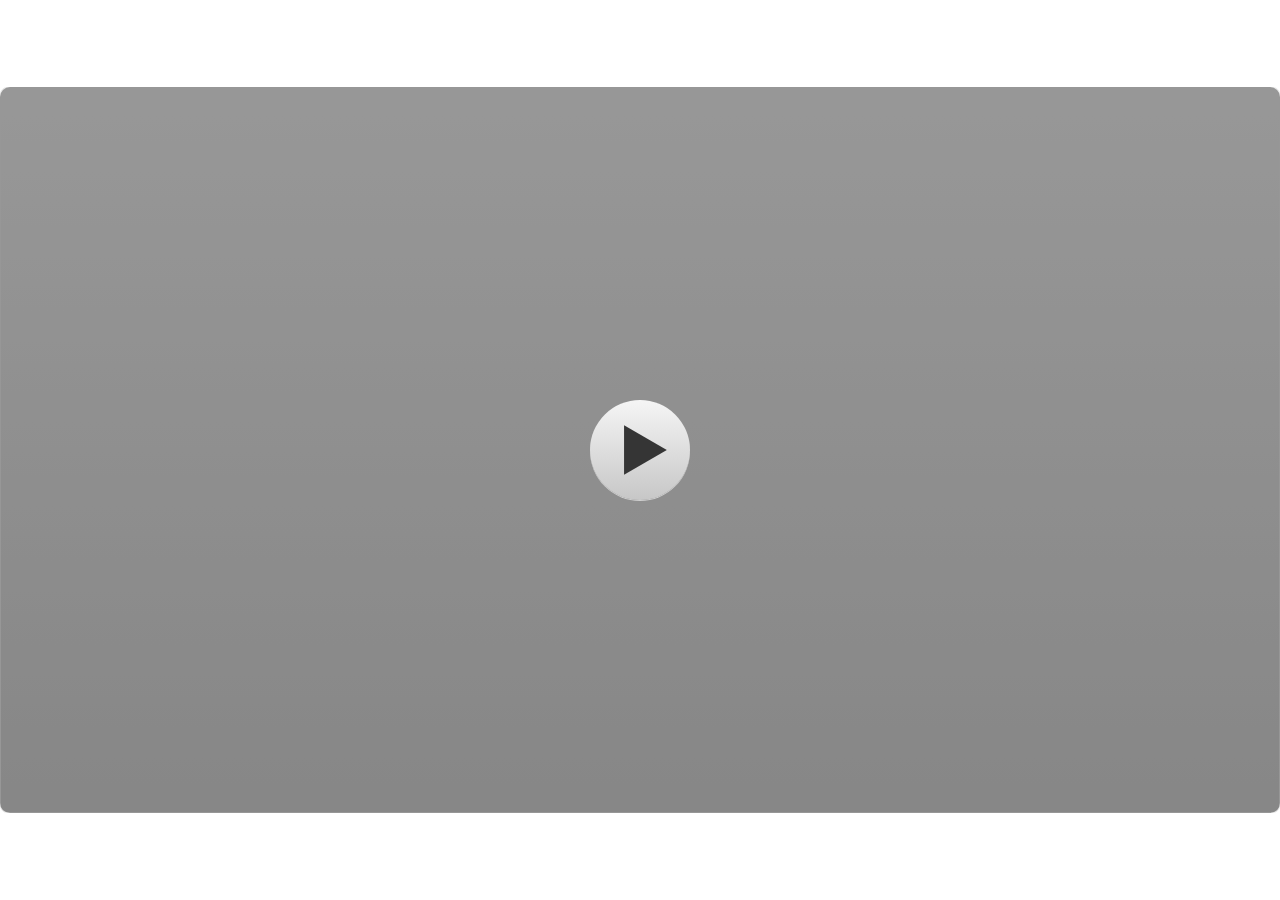
<file: index.html>
﻿<!doctype html>
<html lang="en-US">
<head>
  <meta charset="utf-8">
  <!-- Created using Storyline 3 - http://www.articulate.com  -->
  <!-- version: 3.20.30234.0 -->
  <title>MPI Petualangan Listrik</title>
  <meta http-equiv="x-ua-compatible" content="IE=edge"/>
  <meta name="viewport" content="width=device-width,initial-scale=1,user-scalable=no,shrink-to-fit=no,minimal-ui"/>
  <meta name="apple-mobile-web-app-capable" content="yes"/>
  <style>
    html, body { height: 100%; padding: 0; margin: 0 }
    #app { height: 100%; width: 100%; }
  </style>

  <script>
    window.DS = {};
    window.globals = {
      DATA_PATH_BASE: '',
      HAS_FRAME: true,
      HAS_SLIDE: true,

      lmsPresent: false,
      tinCanPresent: false,
      cmi5Present: false,
      aoSupport: false,
      scale: 'show all',
      captureRc: false,
      browserSize: 'optimal',
      bgColor: '#FFFFFF',
      features: '',
      themeName: 'classic',
      preloaderColor: '#FFFFFF',
      suppressAnalytics: false,
      productChannel: 'perpetual',
      publishSource: 'storyline',
      aid: '',
      cid: '34b30f1a-1375-4ba0-be4a-a2d3f6c87719',
      playerVersion: '3.20.30234.0',
      publishTimestamp: '2024-08-01T15:34:45.1093106Z',
      maxIosVideoElements: 10,
      connectionSettings: { },

      
      parseParams: function(qs) {
        if (window.globals.parsedParams != null) {
          return window.globals.parsedParams;
        }
        qs = (qs || window.location.search.substr(1)).split('+').join(' ');
        var params = {},
            tokens,
            re = /[?&]?([^=]+)=([^&]*)/g;

        while (tokens = re.exec(qs)) {
          params[decodeURIComponent(tokens[1]).trim()] =
            decodeURIComponent(tokens[2]).trim();
        }
        window.globals.parsedParams = params;
        return params;
      }

    };
  </script>
  <script>
    var isIe11 = ('ActiveXObject' in window || window.MSBlobBuilder != null)
      && window.msCrypto != null && !window.ActiveXObject;
    if (isIe11) {
      window.globals.unsupportedBrowser = true;
      document.write(atob('[base64]'));
    }
  </script>
  
  <script>window.THREE = { };</script>
  
</head>
<body style="background: #FFFFFF" class="cs-HTML theme-classic">
  <!-- 360 -->
  <audio src="" id="bgsound" preload="auto" autoplay loop></audio>
  <script>!function(){var e,i=/iPhone/i,o=/iPod/i,n=/iPad/i,t=/\biOS-universal(?:.+)Mac\b/i,r=/\bAndroid(?:.+)Mobile\b/i,a=/Android/i,d=/(?:SD4930UR|\bSilk(?:.+)Mobile\b)/i,p=/Silk/i,l=/Windows Phone/i,u=/\bWindows(?:.+)ARM\b/i,b=/BlackBerry/i,s=/BB10/i,c=/Opera Mini/i,f=/\b(CriOS|Chrome)(?:.+)Mobile/i,h=/Mobile(?:.+)Firefox\b/i,v=function(e){return void 0!==e&&"MacIntel"===e.platform&&"number"==typeof e.maxTouchPoints&&e.maxTouchPoints>1&&"undefined"==typeof MSStream};e=function(e){var m={userAgent:"",platform:"",maxTouchPoints:0};e||"undefined"==typeof navigator?"string"==typeof e?m.userAgent=e:e&&e.userAgent&&(m={userAgent:e.userAgent,platform:e.platform,maxTouchPoints:e.maxTouchPoints||0}):m={userAgent:navigator.userAgent,platform:navigator.platform,maxTouchPoints:navigator.maxTouchPoints||0};var g=m.userAgent,y=g.split("[FBAN");void 0!==y[1]&&(g=y[0]),void 0!==(y=g.split("Twitter"))[1]&&(g=y[0]);var A=function(e){return function(i){return i.test(e)}}(g),w={apple:{phone:A(i)&&!A(l),ipod:A(o),tablet:!A(i)&&(A(n)||v(m))&&!A(l),universal:A(t),device:(A(i)||A(o)||A(n)||A(t)||v(m))&&!A(l)},amazon:{phone:A(d),tablet:!A(d)&&A(p),device:A(d)||A(p)},android:{phone:!A(l)&&A(d)||!A(l)&&A(r),tablet:!A(l)&&!A(d)&&!A(r)&&(A(p)||A(a)),device:!A(l)&&(A(d)||A(p)||A(r)||A(a))||A(/\bokhttp\b/i)},windows:{phone:A(l),tablet:A(u),device:A(l)||A(u)},other:{blackberry:A(b),blackberry10:A(s),opera:A(c),firefox:A(h),chrome:A(f),device:A(b)||A(s)||A(c)||A(h)||A(f)},any:!1,phone:!1,tablet:!1};return w.any=w.apple.device||w.android.device||w.windows.device||w.other.device,w.phone=w.apple.phone||w.android.phone||w.windows.phone,w.tablet=w.apple.tablet||w.android.tablet||w.windows.tablet,w}(),"object"==typeof exports&&"undefined"!=typeof module?module.exports=e:"function"==typeof define&&define.amd?define((function(){return e})):this.isMobile=e}();
    window.isMobile.apple.tablet = window.isMobile.apple.tablet ||
      (navigator.platform === 'MacIntel' && navigator.maxTouchPoints > 1);
    window.isMobile.apple.device = window.isMobile.apple.device || window.isMobile.apple.tablet;
    window.isMobile.tablet = window.isMobile.tablet || window.isMobile.apple.tablet;
    window.isMobile.any = window.isMobile.any || window.isMobile.apple.tablet;
  </script>

  <div id="focus-sink" tabindex="-1"></div>

  <div id="preso"></div>
  <script>
    (function() {

      var classTypes = [ 'desktop', 'mobile', 'phone', 'tablet' ];

      var addDeviceClasses = function(prefix, testObj) {
        var curr, i;
        for (i = 0; i < classTypes.length; i++) {
          curr = classTypes[i];
          if (testObj[curr]) {
            document.body.classList.add(prefix + curr);
          }
        }
      };

      var params = window.globals.parseParams(),
          isDevicePreview = params.devicepreview === '1',
          isPhoneOverride = params.deviceType === 'phone' || (isDevicePreview && params.phone == '1'),
          isTabletOverride = (params.deviceType === 'tablet' || isDevicePreview) && !isPhoneOverride,
          isMobileOverride = isPhoneOverride || isTabletOverride;

      var deviceView = {
        desktop: !window.isMobile.any && !isMobileOverride,
        mobile: window.isMobile.any || isMobileOverride,
        phone: isPhoneOverride || (window.isMobile.phone && !isTabletOverride),
        tablet: isTabletOverride || window.isMobile.tablet
      };

      window.globals.deviceView = deviceView;
      window.isMobile.desktop = !window.isMobile.any;
      window.isMobile.mobile = window.isMobile.any;

      addDeviceClasses('view-', deviceView);

    })();
  </script>
  
  <script src='story_content/user.js' type=text/javascript></script>
  <div class="slide-loader"></div>

  <script>
    if (window.globals.deviceView.isMobile) { var doc = document, loader = doc.body.querySelector('.slide-loader'); [ 1, 2, 3 ].forEach(function(n) { var d = doc.createElement('div'); d.style.backgroundColor = window.globals.preloaderColor; d.classList.add('mobile-loader-dot'); d.classList.add('dot' + n); loader.appendChild(d); }); }
  </script>

  <div class="mobile-load-title-overlay" style="display: none">
    <div class="mobile-load-title">MPI Petualangan Listrik</div>
  </div>

  <div class="mobile-chrome-warning"></div>

  
<style>
  .warn-connection-dialog {
    display: none;
    background: transparent;
    pointer-events: none;
    position: fixed;
    left: 0;
    top: 0;
    width: 100%;
    height: 100%;
    z-index: 999;
  }

  .warn-connection-content {
    border-radius: 4px;
    background: white;
    border: 1px solid #E7E7E7;
    color: #333333;
    box-shadow: 0 2px 4px rgba(0, 0, 0, 0.25);
    transition: all 150ms ease-out;
    position: absolute;
    white-space: nowrap;
  }

  .view-phone.is-landscape .warn-connection-content {
    left: 23px;
    bottom: 23px;
  }

  .view-tablet.is-landscape .warn-connection-content {
    left: 50%;
    top: 20px;
    transform: translateX(-50%);
  }

  .is-portrait .warn-connection-content {
    transform: translate(-50%, calc(-100% - 15px));
  }

  .warn-connection-content p {
    display: inline-block;
    margin: 0 8px 0 0;
    line-height: 33px;
    font-size: 11px;
  }

  .warn-connection-content svg {
    position: relative;
    vertical-align: middle;
    margin: 0 2px 2px 8px;
  }

  .view-desktop .warn-connection-content {
    left: 1.5em;
    bottom: 1.5em;
  }

  .view-desktop .warn-connection-content p {
    font-size: 1.1em;
  }

  .is-offline .warn-connection-dialog {
    display: block;
  }

  .is-offline .cs-panel * {
    pointer-events: none !important;
  }

  .is-offline .cs-panel {
    pointer-events: all !important;
  }

  .is-offline #nav-controls * {
    pointer-events: none !important;
  }

  .is-offline #nav-controls {
    pointer-events: all !important;
  }
</style>

<div class="warn-connection-dialog">
  <div class="warn-connection-content">
    <svg width="17" height="15" viewBox="0 0 17 15" xmlns="http://www.w3.org/2000/svg">
      <path fill="#8F0000" stroke="white" d="M16.07,12.98 L15.88,12.23 L9.51,1.21 C8.97,0.26,7.6,0.26,7.06,1.21 L0.69,12.23 C0.15,13.16,0.81,14.36,1.91,14.36 H14.65 C15.47,14.36,16.05,13.7,16.07,12.98 Z"/>
      <path fill="white" stroke="white" d="M8.58,5.5 C8.35,5.28,8.5,5.35,8.21,5.32 C8.09,5.35,7.97,5.49,7.96,5.67 C7.97,5.79,7.98,5.92,7.98,6.04 L7.98,6.04 C7.99,6.17,8,6.31,8.01,6.43 L8.01,6.44 C8.03,6.92,8.06,7.41,8.09,7.9 L8.09,7.9 C8.12,8.39,8.14,8.88,8.17,9.37 C8.17,9.39,8.18,9.42,8.2,9.44 C8.23,9.46,8.25,9.47,8.28,9.47 C8.31,9.47,8.34,9.46,8.35,9.44 C8.37,9.43,8.38,9.4,8.39,9.35 L8.39,9.34 C8.39,9.24,8.4,9.15,8.4,9.05 L8.4,9.05 C8.41,8.96,8.41,8.86,8.42,8.75 C8.43,8.44,8.45,8.12,8.47,7.81 L8.47,7.81 C8.49,7.49,8.51,7.18,8.53,6.87 C8.55,6.46,8.56,6.05,8.59,5.64 L8.6,5.62 C8.6,5.57,8.59,5.53,8.58,5.5 L8.21,5.32 Z"/>
      <circle fill="white" stroke="white" cx="8.3" cy="11.35" r="0.3"/>
    </svg>
    <p>You are offline. Trying to reconnect...</p>
  </div>
</div>

<script>
  (function() {
    window.DS.connection = {
      warningShown: false,
      assets: {},
      loadingAssetGroup: false,
      retryDelay: 500
    };

    // @TODO this is POC code and can be cleaned up a bit more if we move forward
    // with the feature



    // The `window.globals.features` variable must be set in `webpack.dev.config` when testing locally - it is not enough
    // to have it in the data - but it must be set there as well.
    var useConnectionMessages = window.AbortController != null &&
      window.location.protocol != 'file:' &&
      window.globals.features.indexOf('ConnectionMessages') != -1;

    window.DS.connection.useConnectionMessages = useConnectionMessages

    var assetCount = 0;
    var checkLoadedId;
    var connectionSettings = window.globals.connectionSettings;

    if (useConnectionMessages && connectionSettings != null) {
      var contentEl = document.querySelector('.warn-connection-content');
      var messageEl = contentEl.querySelector('p')

      if (connectionSettings.useDarkTheme) {
        contentEl.style.borderColor = '#BABBBA';
        contentEl.style.backgroundColor = '#282828';
        contentEl.style.color = '#FFFFFF';
      }

      if (connectionSettings.message != null) {
        messageEl.textContent = window.decodeURIComponent(connectionSettings.message);
      }
    }

    function checkAssetsReady() {
      for (var i in DS.connection.assets) {
        if (!DS.connection.assets[i].success) {
          return false;
        }
      }
      return true;
    }

    function stopAssetGroup() {
      if (!useConnectionMessages) { return; }

      assetCount = 0;

      DS.connection.oldAssetGroup = DS.connection.assets;
      DS.connection.assets = {};
      DS.connection.loadingAssetGroup = false;
      clearInterval(checkLoadedId);
    }

    function startAssetGroup() {
      if (!useConnectionMessages) { return; }
      var ticks = 0;
      clearInterval(checkLoadedId);
      checkLoadedId = setInterval(function() {
        var loaded = 0;
        if (assetCount === 0 && loaded === 0) {
          clearInterval(checkLoadedId);
          return;
        }

        for (var i in DS.connection.assets) {
          if (DS.connection.assets[i].success) {
            loaded++;
          }
        }

        if (assetCount === loaded && checkAssetsReady()) {
          for (var i in DS.connection.assets) {
            if (DS.connection.assets[i].action) {
              DS.connection.assets[i].action();
            }
          }
          hideWarning();
          stopAssetGroup();
        }
      }, 100)
    }

    function requiredAsset(url, action, retry, type) {
      if (!useConnectionMessages) { return; }
      if (DS.connection.assets[url]) { return; }

      DS.connection.assets[url] = {
        success: false, action: action, retry: retry, type: type
      };
      assetCount = Object.keys(DS.connection.assets).length;
      if (!DS.connection.loadingAssetGroup) {
        startAssetGroup();
      }
      DS.connection.loadingAssetGroup = true;
    }

    function assetLoaded(url) {
      if (!useConnectionMessages) { return; }
      if (DS.connection.assets[url]) {
        DS.connection.assets[url].success = true;
      }
    }

    function assetFailed(url) {
      if (!useConnectionMessages) { return; }
      if (!DS.connection.assets[url]) {
        if (/\.js$/.test(url)) {
          setTimeout(function() {
            if (DS.connection.lastSlideLoaded != null) {
              DS.connection.lastSlideLoaded();
            }
          }, DS.connection.retryDelay);
        }
        return;
      }
      if (!DS.connection.warningShown) { showWarning(); }
      if (DS.connection.assets[url].retry) {
        setTimeout(function() {
          if (!DS.connection.assets[url].success) {
            DS.connection.assets[url].retry()
          }
        }, DS.connection.retryDelay);
      }
    }

    function hideWarning() {
      document.body.classList.remove('is-offline');
      DS.connection.warningShown = false;
    }
    DS.connection.hideWarning = hideWarning

    function showWarning(btn) {
      document.body.classList.add('is-offline')
      DS.connection.warningShown = true;
      updateWarningPosition();
    }

    function updateWarningPosition() {
      if (!DS.connection.warningShown) {
        return;
      }

      var isPortrait = document.body.classList.contains('is-portrait');
      var warningEl = document.querySelector('.warn-connection-content');

      if (isPortrait) {
        var slide = document.querySelector('.primary-slide');
        var slideRect = slide.getBoundingClientRect();

        warningEl.style.top = `${slideRect.top}px`
        warningEl.style.left = `${slideRect.left + slideRect.width / 2}px`
      } else {
        warningEl.style.top = null;
        warningEl.style.left = null;
      }

      window.requestAnimationFrame(updateWarningPosition);
    }

    // these will all be noops if the feature flag isn't set in
    // the data and `window.globals.features`
    DS.connection.requiredAsset = requiredAsset;
    DS.connection.assetLoaded = assetLoaded;
    DS.connection.assetFailed = assetFailed;
    DS.connection.stopAssetGroup = stopAssetGroup;
    DS.connection.startAssetGroup = startAssetGroup;
  })();
</script>


  <script>
    
    if (window.autoSpider && window.vInterfaceObject) {
      document.querySelector('.mobile-load-title-overlay').style.display = 'none';
    }
  </script>

  

  <link rel="stylesheet" href="html5/data/css/output.min.css" data-noprefix/>
</body>
<script src="html5/lib/scripts/bootstrapper.min.js"></script>
</html>
</file>
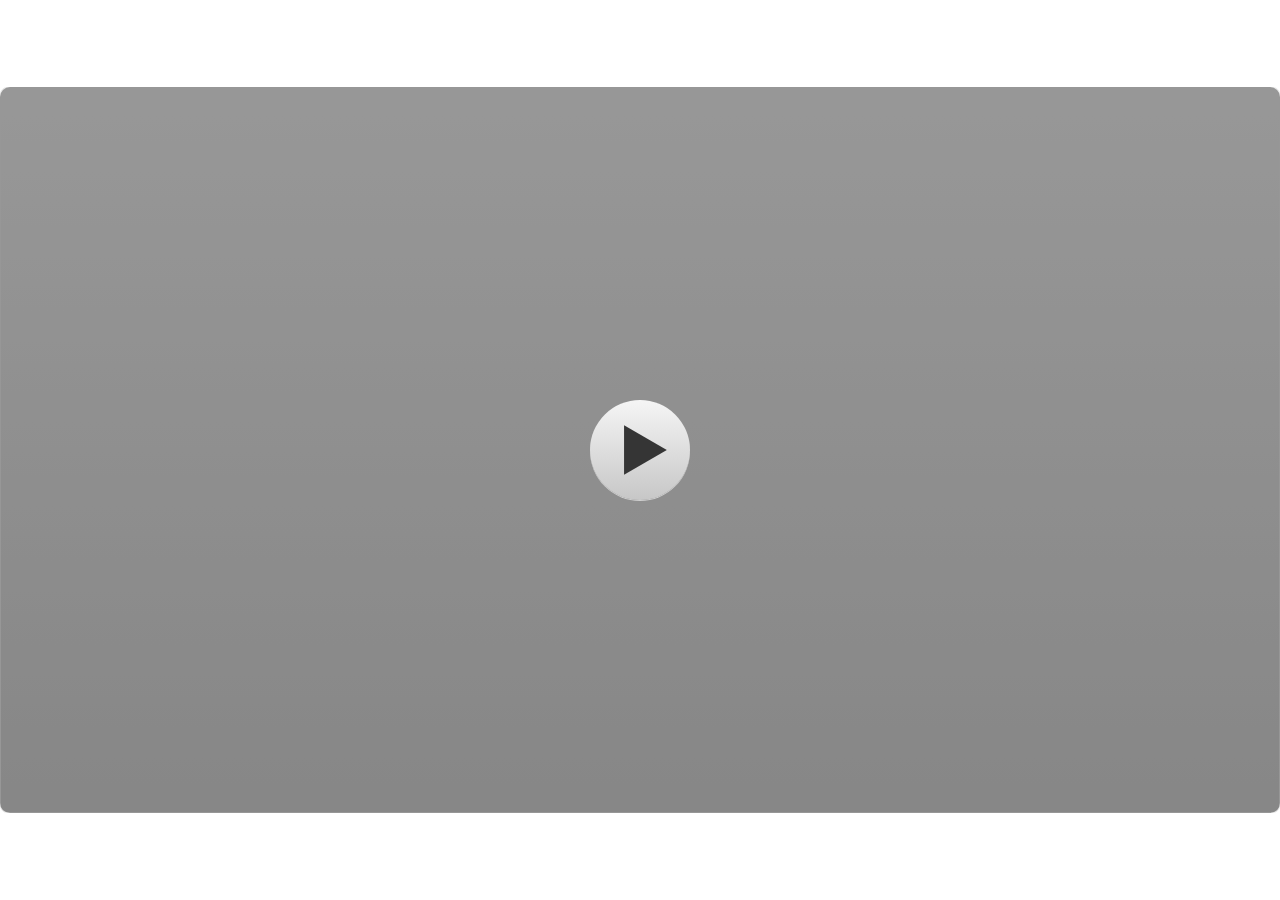
<file: story.html>
﻿<!doctype html>
<html lang="en-US">
<head>
  <meta charset="utf-8">
  <!-- Created using Storyline 3 - http://www.articulate.com  -->
  <!-- version: 3.20.30234.0 -->
  <title>MPI Petualangan Listrik</title>
  <meta http-equiv="x-ua-compatible" content="IE=edge"/>
  <meta name="viewport" content="width=device-width,initial-scale=1,user-scalable=no,shrink-to-fit=no,minimal-ui"/>
  <meta name="apple-mobile-web-app-capable" content="yes"/>
  <style>
    html, body { height: 100%; padding: 0; margin: 0 }
    #app { height: 100%; width: 100%; }
  </style>

  <script>
    window.DS = {};
    window.globals = {
      DATA_PATH_BASE: '',
      HAS_FRAME: true,
      HAS_SLIDE: true,

      lmsPresent: false,
      tinCanPresent: false,
      cmi5Present: false,
      aoSupport: false,
      scale: 'show all',
      captureRc: false,
      browserSize: 'optimal',
      bgColor: '#FFFFFF',
      features: '',
      themeName: 'classic',
      preloaderColor: '#FFFFFF',
      suppressAnalytics: false,
      productChannel: 'perpetual',
      publishSource: 'storyline',
      aid: '',
      cid: '34b30f1a-1375-4ba0-be4a-a2d3f6c87719',
      playerVersion: '3.20.30234.0',
      publishTimestamp: '2024-08-01T15:34:45.1093106Z',
      maxIosVideoElements: 10,
      connectionSettings: { },

      
      parseParams: function(qs) {
        if (window.globals.parsedParams != null) {
          return window.globals.parsedParams;
        }
        qs = (qs || window.location.search.substr(1)).split('+').join(' ');
        var params = {},
            tokens,
            re = /[?&]?([^=]+)=([^&]*)/g;

        while (tokens = re.exec(qs)) {
          params[decodeURIComponent(tokens[1]).trim()] =
            decodeURIComponent(tokens[2]).trim();
        }
        window.globals.parsedParams = params;
        return params;
      }

    };
  </script>
  <script>
    var isIe11 = ('ActiveXObject' in window || window.MSBlobBuilder != null)
      && window.msCrypto != null && !window.ActiveXObject;
    if (isIe11) {
      window.globals.unsupportedBrowser = true;
      document.write(atob('[base64]'));
    }
  </script>
  
  <script>window.THREE = { };</script>
  
</head>
<body style="background: #FFFFFF" class="cs-HTML theme-classic">
  <!-- 360 -->
  <script>!function(){var e,i=/iPhone/i,o=/iPod/i,n=/iPad/i,t=/\biOS-universal(?:.+)Mac\b/i,r=/\bAndroid(?:.+)Mobile\b/i,a=/Android/i,d=/(?:SD4930UR|\bSilk(?:.+)Mobile\b)/i,p=/Silk/i,l=/Windows Phone/i,u=/\bWindows(?:.+)ARM\b/i,b=/BlackBerry/i,s=/BB10/i,c=/Opera Mini/i,f=/\b(CriOS|Chrome)(?:.+)Mobile/i,h=/Mobile(?:.+)Firefox\b/i,v=function(e){return void 0!==e&&"MacIntel"===e.platform&&"number"==typeof e.maxTouchPoints&&e.maxTouchPoints>1&&"undefined"==typeof MSStream};e=function(e){var m={userAgent:"",platform:"",maxTouchPoints:0};e||"undefined"==typeof navigator?"string"==typeof e?m.userAgent=e:e&&e.userAgent&&(m={userAgent:e.userAgent,platform:e.platform,maxTouchPoints:e.maxTouchPoints||0}):m={userAgent:navigator.userAgent,platform:navigator.platform,maxTouchPoints:navigator.maxTouchPoints||0};var g=m.userAgent,y=g.split("[FBAN");void 0!==y[1]&&(g=y[0]),void 0!==(y=g.split("Twitter"))[1]&&(g=y[0]);var A=function(e){return function(i){return i.test(e)}}(g),w={apple:{phone:A(i)&&!A(l),ipod:A(o),tablet:!A(i)&&(A(n)||v(m))&&!A(l),universal:A(t),device:(A(i)||A(o)||A(n)||A(t)||v(m))&&!A(l)},amazon:{phone:A(d),tablet:!A(d)&&A(p),device:A(d)||A(p)},android:{phone:!A(l)&&A(d)||!A(l)&&A(r),tablet:!A(l)&&!A(d)&&!A(r)&&(A(p)||A(a)),device:!A(l)&&(A(d)||A(p)||A(r)||A(a))||A(/\bokhttp\b/i)},windows:{phone:A(l),tablet:A(u),device:A(l)||A(u)},other:{blackberry:A(b),blackberry10:A(s),opera:A(c),firefox:A(h),chrome:A(f),device:A(b)||A(s)||A(c)||A(h)||A(f)},any:!1,phone:!1,tablet:!1};return w.any=w.apple.device||w.android.device||w.windows.device||w.other.device,w.phone=w.apple.phone||w.android.phone||w.windows.phone,w.tablet=w.apple.tablet||w.android.tablet||w.windows.tablet,w}(),"object"==typeof exports&&"undefined"!=typeof module?module.exports=e:"function"==typeof define&&define.amd?define((function(){return e})):this.isMobile=e}();
    window.isMobile.apple.tablet = window.isMobile.apple.tablet ||
      (navigator.platform === 'MacIntel' && navigator.maxTouchPoints > 1);
    window.isMobile.apple.device = window.isMobile.apple.device || window.isMobile.apple.tablet;
    window.isMobile.tablet = window.isMobile.tablet || window.isMobile.apple.tablet;
    window.isMobile.any = window.isMobile.any || window.isMobile.apple.tablet;
  </script>

  <div id="focus-sink" tabindex="-1"></div>

  <div id="preso"></div>
  <script>
    (function() {

      var classTypes = [ 'desktop', 'mobile', 'phone', 'tablet' ];

      var addDeviceClasses = function(prefix, testObj) {
        var curr, i;
        for (i = 0; i < classTypes.length; i++) {
          curr = classTypes[i];
          if (testObj[curr]) {
            document.body.classList.add(prefix + curr);
          }
        }
      };

      var params = window.globals.parseParams(),
          isDevicePreview = params.devicepreview === '1',
          isPhoneOverride = params.deviceType === 'phone' || (isDevicePreview && params.phone == '1'),
          isTabletOverride = (params.deviceType === 'tablet' || isDevicePreview) && !isPhoneOverride,
          isMobileOverride = isPhoneOverride || isTabletOverride;

      var deviceView = {
        desktop: !window.isMobile.any && !isMobileOverride,
        mobile: window.isMobile.any || isMobileOverride,
        phone: isPhoneOverride || (window.isMobile.phone && !isTabletOverride),
        tablet: isTabletOverride || window.isMobile.tablet
      };

      window.globals.deviceView = deviceView;
      window.isMobile.desktop = !window.isMobile.any;
      window.isMobile.mobile = window.isMobile.any;

      addDeviceClasses('view-', deviceView);

    })();
  </script>
  
  <script src='story_content/user.js' type=text/javascript></script>
  <div class="slide-loader"></div>

  <script>
    if (window.globals.deviceView.isMobile) { var doc = document, loader = doc.body.querySelector('.slide-loader'); [ 1, 2, 3 ].forEach(function(n) { var d = doc.createElement('div'); d.style.backgroundColor = window.globals.preloaderColor; d.classList.add('mobile-loader-dot'); d.classList.add('dot' + n); loader.appendChild(d); }); }
  </script>

  <div class="mobile-load-title-overlay" style="display: none">
    <div class="mobile-load-title">MPI Petualangan Listrik</div>
  </div>

  <div class="mobile-chrome-warning"></div>

  
<style>
  .warn-connection-dialog {
    display: none;
    background: transparent;
    pointer-events: none;
    position: fixed;
    left: 0;
    top: 0;
    width: 100%;
    height: 100%;
    z-index: 999;
  }

  .warn-connection-content {
    border-radius: 4px;
    background: white;
    border: 1px solid #E7E7E7;
    color: #333333;
    box-shadow: 0 2px 4px rgba(0, 0, 0, 0.25);
    transition: all 150ms ease-out;
    position: absolute;
    white-space: nowrap;
  }

  .view-phone.is-landscape .warn-connection-content {
    left: 23px;
    bottom: 23px;
  }

  .view-tablet.is-landscape .warn-connection-content {
    left: 50%;
    top: 20px;
    transform: translateX(-50%);
  }

  .is-portrait .warn-connection-content {
    transform: translate(-50%, calc(-100% - 15px));
  }

  .warn-connection-content p {
    display: inline-block;
    margin: 0 8px 0 0;
    line-height: 33px;
    font-size: 11px;
  }

  .warn-connection-content svg {
    position: relative;
    vertical-align: middle;
    margin: 0 2px 2px 8px;
  }

  .view-desktop .warn-connection-content {
    left: 1.5em;
    bottom: 1.5em;
  }

  .view-desktop .warn-connection-content p {
    font-size: 1.1em;
  }

  .is-offline .warn-connection-dialog {
    display: block;
  }

  .is-offline .cs-panel * {
    pointer-events: none !important;
  }

  .is-offline .cs-panel {
    pointer-events: all !important;
  }

  .is-offline #nav-controls * {
    pointer-events: none !important;
  }

  .is-offline #nav-controls {
    pointer-events: all !important;
  }
</style>

<div class="warn-connection-dialog">
  <div class="warn-connection-content">
    <svg width="17" height="15" viewBox="0 0 17 15" xmlns="http://www.w3.org/2000/svg">
      <path fill="#8F0000" stroke="white" d="M16.07,12.98 L15.88,12.23 L9.51,1.21 C8.97,0.26,7.6,0.26,7.06,1.21 L0.69,12.23 C0.15,13.16,0.81,14.36,1.91,14.36 H14.65 C15.47,14.36,16.05,13.7,16.07,12.98 Z"/>
      <path fill="white" stroke="white" d="M8.58,5.5 C8.35,5.28,8.5,5.35,8.21,5.32 C8.09,5.35,7.97,5.49,7.96,5.67 C7.97,5.79,7.98,5.92,7.98,6.04 L7.98,6.04 C7.99,6.17,8,6.31,8.01,6.43 L8.01,6.44 C8.03,6.92,8.06,7.41,8.09,7.9 L8.09,7.9 C8.12,8.39,8.14,8.88,8.17,9.37 C8.17,9.39,8.18,9.42,8.2,9.44 C8.23,9.46,8.25,9.47,8.28,9.47 C8.31,9.47,8.34,9.46,8.35,9.44 C8.37,9.43,8.38,9.4,8.39,9.35 L8.39,9.34 C8.39,9.24,8.4,9.15,8.4,9.05 L8.4,9.05 C8.41,8.96,8.41,8.86,8.42,8.75 C8.43,8.44,8.45,8.12,8.47,7.81 L8.47,7.81 C8.49,7.49,8.51,7.18,8.53,6.87 C8.55,6.46,8.56,6.05,8.59,5.64 L8.6,5.62 C8.6,5.57,8.59,5.53,8.58,5.5 L8.21,5.32 Z"/>
      <circle fill="white" stroke="white" cx="8.3" cy="11.35" r="0.3"/>
    </svg>
    <p>You are offline. Trying to reconnect...</p>
  </div>
</div>

<script>
  (function() {
    window.DS.connection = {
      warningShown: false,
      assets: {},
      loadingAssetGroup: false,
      retryDelay: 500
    };

    // @TODO this is POC code and can be cleaned up a bit more if we move forward
    // with the feature



    // The `window.globals.features` variable must be set in `webpack.dev.config` when testing locally - it is not enough
    // to have it in the data - but it must be set there as well.
    var useConnectionMessages = window.AbortController != null &&
      window.location.protocol != 'file:' &&
      window.globals.features.indexOf('ConnectionMessages') != -1;

    window.DS.connection.useConnectionMessages = useConnectionMessages

    var assetCount = 0;
    var checkLoadedId;
    var connectionSettings = window.globals.connectionSettings;

    if (useConnectionMessages && connectionSettings != null) {
      var contentEl = document.querySelector('.warn-connection-content');
      var messageEl = contentEl.querySelector('p')

      if (connectionSettings.useDarkTheme) {
        contentEl.style.borderColor = '#BABBBA';
        contentEl.style.backgroundColor = '#282828';
        contentEl.style.color = '#FFFFFF';
      }

      if (connectionSettings.message != null) {
        messageEl.textContent = window.decodeURIComponent(connectionSettings.message);
      }
    }

    function checkAssetsReady() {
      for (var i in DS.connection.assets) {
        if (!DS.connection.assets[i].success) {
          return false;
        }
      }
      return true;
    }

    function stopAssetGroup() {
      if (!useConnectionMessages) { return; }

      assetCount = 0;

      DS.connection.oldAssetGroup = DS.connection.assets;
      DS.connection.assets = {};
      DS.connection.loadingAssetGroup = false;
      clearInterval(checkLoadedId);
    }

    function startAssetGroup() {
      if (!useConnectionMessages) { return; }
      var ticks = 0;
      clearInterval(checkLoadedId);
      checkLoadedId = setInterval(function() {
        var loaded = 0;
        if (assetCount === 0 && loaded === 0) {
          clearInterval(checkLoadedId);
          return;
        }

        for (var i in DS.connection.assets) {
          if (DS.connection.assets[i].success) {
            loaded++;
          }
        }

        if (assetCount === loaded && checkAssetsReady()) {
          for (var i in DS.connection.assets) {
            if (DS.connection.assets[i].action) {
              DS.connection.assets[i].action();
            }
          }
          hideWarning();
          stopAssetGroup();
        }
      }, 100)
    }

    function requiredAsset(url, action, retry, type) {
      if (!useConnectionMessages) { return; }
      if (DS.connection.assets[url]) { return; }

      DS.connection.assets[url] = {
        success: false, action: action, retry: retry, type: type
      };
      assetCount = Object.keys(DS.connection.assets).length;
      if (!DS.connection.loadingAssetGroup) {
        startAssetGroup();
      }
      DS.connection.loadingAssetGroup = true;
    }

    function assetLoaded(url) {
      if (!useConnectionMessages) { return; }
      if (DS.connection.assets[url]) {
        DS.connection.assets[url].success = true;
      }
    }

    function assetFailed(url) {
      if (!useConnectionMessages) { return; }
      if (!DS.connection.assets[url]) {
        if (/\.js$/.test(url)) {
          setTimeout(function() {
            if (DS.connection.lastSlideLoaded != null) {
              DS.connection.lastSlideLoaded();
            }
          }, DS.connection.retryDelay);
        }
        return;
      }
      if (!DS.connection.warningShown) { showWarning(); }
      if (DS.connection.assets[url].retry) {
        setTimeout(function() {
          if (!DS.connection.assets[url].success) {
            DS.connection.assets[url].retry()
          }
        }, DS.connection.retryDelay);
      }
    }

    function hideWarning() {
      document.body.classList.remove('is-offline');
      DS.connection.warningShown = false;
    }
    DS.connection.hideWarning = hideWarning

    function showWarning(btn) {
      document.body.classList.add('is-offline')
      DS.connection.warningShown = true;
      updateWarningPosition();
    }

    function updateWarningPosition() {
      if (!DS.connection.warningShown) {
        return;
      }

      var isPortrait = document.body.classList.contains('is-portrait');
      var warningEl = document.querySelector('.warn-connection-content');

      if (isPortrait) {
        var slide = document.querySelector('.primary-slide');
        var slideRect = slide.getBoundingClientRect();

        warningEl.style.top = `${slideRect.top}px`
        warningEl.style.left = `${slideRect.left + slideRect.width / 2}px`
      } else {
        warningEl.style.top = null;
        warningEl.style.left = null;
      }

      window.requestAnimationFrame(updateWarningPosition);
    }

    // these will all be noops if the feature flag isn't set in
    // the data and `window.globals.features`
    DS.connection.requiredAsset = requiredAsset;
    DS.connection.assetLoaded = assetLoaded;
    DS.connection.assetFailed = assetFailed;
    DS.connection.stopAssetGroup = stopAssetGroup;
    DS.connection.startAssetGroup = startAssetGroup;
  })();
</script>


  <script>
    
    if (window.autoSpider && window.vInterfaceObject) {
      document.querySelector('.mobile-load-title-overlay').style.display = 'none';
    }
  </script>

  

  <link rel="stylesheet" href="html5/data/css/output.min.css" data-noprefix/>
</body>
<script src="html5/lib/scripts/bootstrapper.min.js"></script>
</html>
</file>
